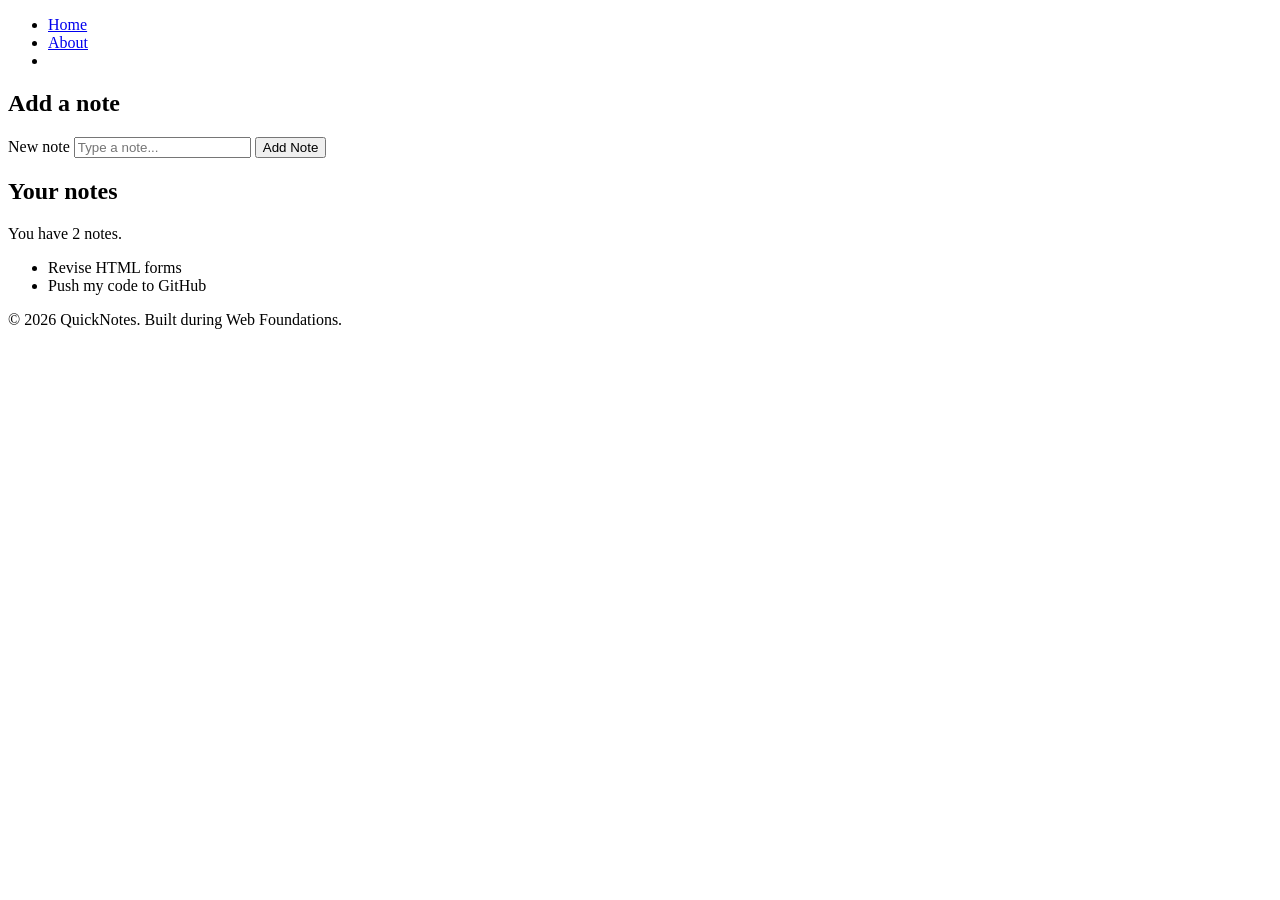
<file: index.html>
<!DOCTYPE html>
<html lang="en">
  <head>
    <meta charset="UTF-8" />
    <meta name="viewport" content="width=device-width, initial-scale=1.0" />
    <title>QuickNotes</title>
  </head>
  <body>
    <header>
        <nav>
            <ul>
                <li><a href='#index.html'>Home</a></li>
                <li><a href='#about.html'>About</a></li>
                <li></li>
            </ul>
        </nav>
    </header>
 
    <main id="home">
      <section>
        <h2>Add a note</h2>
        <form id="note-form">
          <label for="note-input">New note</label>
          <input type="text" id="note-input" placeholder="Type a note..." />
          <button type="submit">Add Note</button>
        </form>
      </section>
 
      <section>
        <h2>Your notes</h2>
        <p id="note-count">You have 2 notes.</p>
        <ul id="notes-list">
          <li>Revise HTML forms</li>
          <li>Push my code to GitHub</li>
        </ul>
      </section>
    </main>
 
    <footer>
      <p>&copy; 2026 QuickNotes. Built during Web Foundations.</p>
    </footer>
  </body>
</html>
</file>
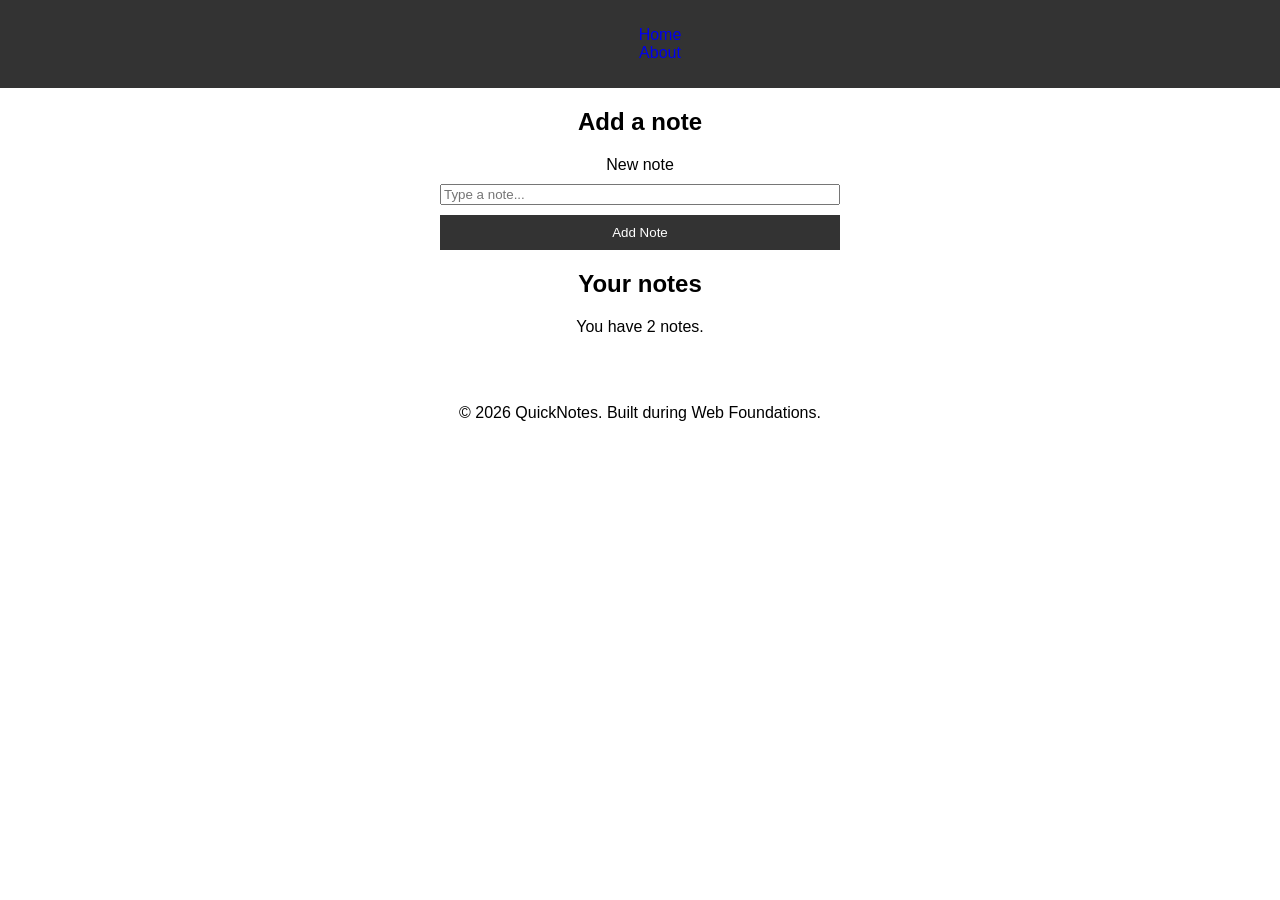
<file: day2/index.html>
<!DOCTYPE html>
<html lang="en">
  <head>
    <meta charset="UTF-8" />
    <meta name="viewport" content="width=device-width, initial-scale=1.0" />
    <title>QuickNotes</title>
    <link rel="stylesheet" href="style.css" />
  </head>
  <body>
    <header>
        <nav>
            <ul>
                <li><a href='/#index.html'>Home</a></li>
                <li><a href='/#about.html'>About</a></li>
            </ul>
        </nav>
    </header>
 
    <main id="index">
      <section>
        <h2>Add a note</h2>
        <form id="note-form">
          <label for="note-input">New note</label>
          <input type="text" id="note-input" placeholder="Type a note..." />
          <button type="submit">Add Note</button>
        </form>
      </section>
 
      <section>
        <h2>Your notes</h2>
        <p id="note-count">You have 2 notes.</p>
        <ul id="notes-list">
          <li>Revise HTML forms</li>
          <li>Push my code to GitHub</li>
        </ul>
      </section>
    </main>
 
    <footer>
      <p>&copy; 2026 QuickNotes. Built during Web Foundations.</p>
    </footer>
  </body>
</html>
</file>
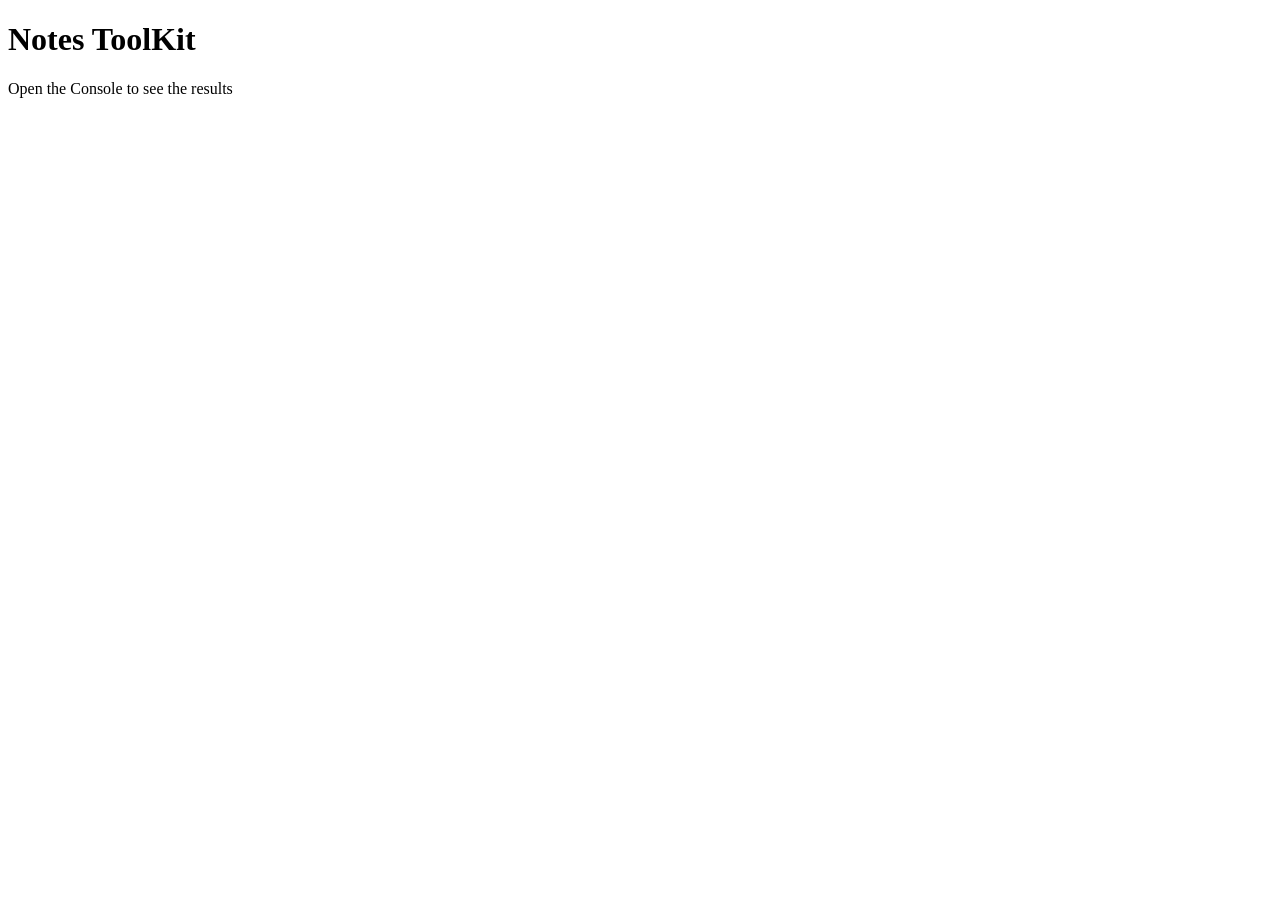
<file: day3/index.html>
<!DOCTYPE html>
<html lang="en">
<head>
    <meta charset="UTF-8">
    <meta name="viewport" content="width=device-width, initial-scale=1.0">
    <title>Document</title>
    <script src="script.js" defer></script>
</head>
<body>
    <h1>Notes ToolKit</h1>
    <p>Open the Console to see the results</p>
</body>
</html>
</file>
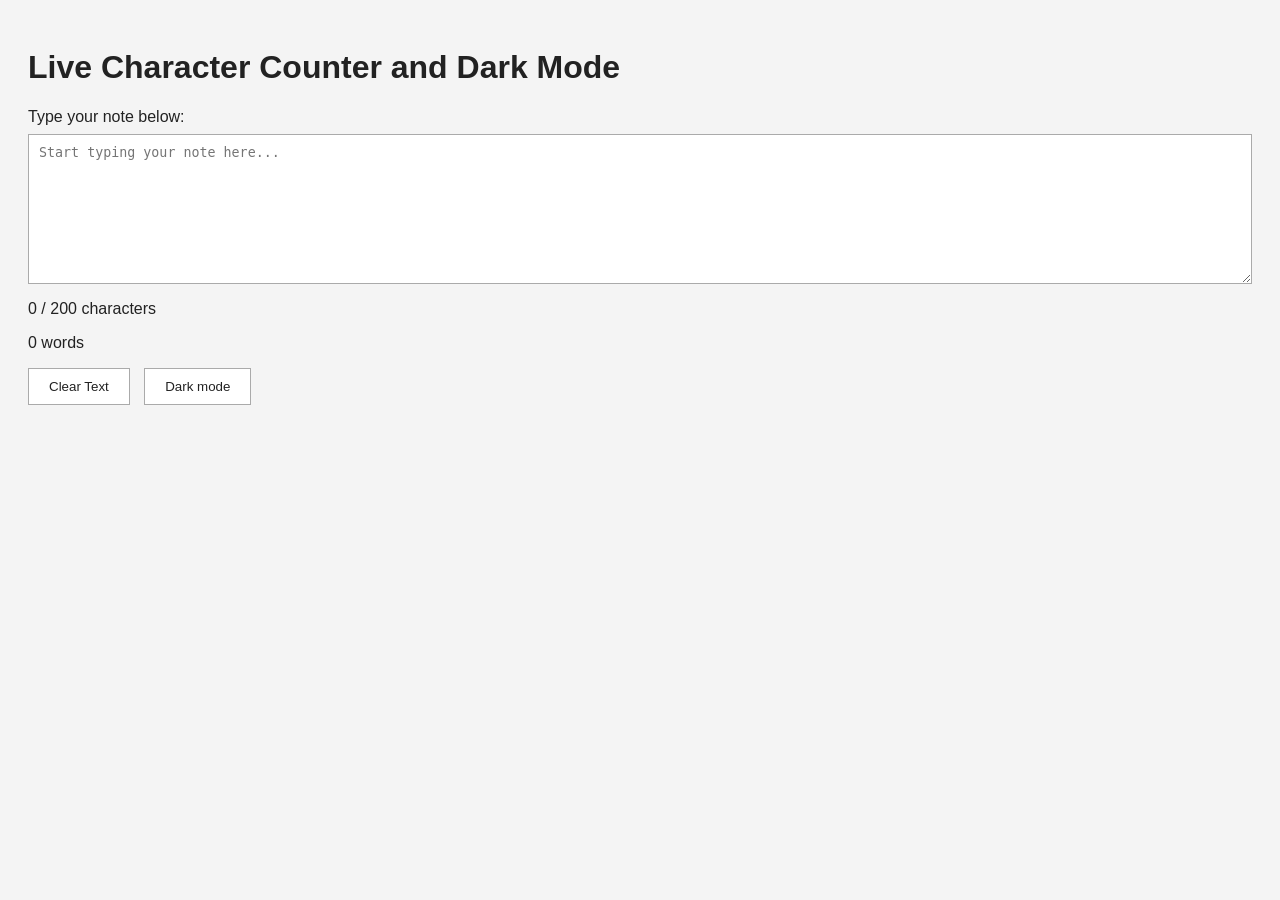
<file: day4/index.html>
<!DOCTYPE html>
<html lang="en">
<head>
    <meta charset="UTF-8">
    <meta name="viewport" content="width=device-width, initial-scale=1.0">
    <title>Live Character Counter and Dark Mode</title>
    <link rel="stylesheet" href="style.css">
    <script src="script.js" defer></script>
</head>
<body>
    <h1>Live Character Counter and Dark Mode</h1>
    <label for='note-text'>Type your note below:</label>
    <textarea id="note-text" class="note-text" placeholder="Start typing your note here..."></textarea>
    <p id="char-count">0 / 200 characters</p>
    <p id="word-count">0 words</p>
    <button id="clear-btn" class="clear-btn">Clear Text</button>
    <button id="theme-toggle" class="theme-toggle">Dark mode</button>
</body>
</html>
</file>
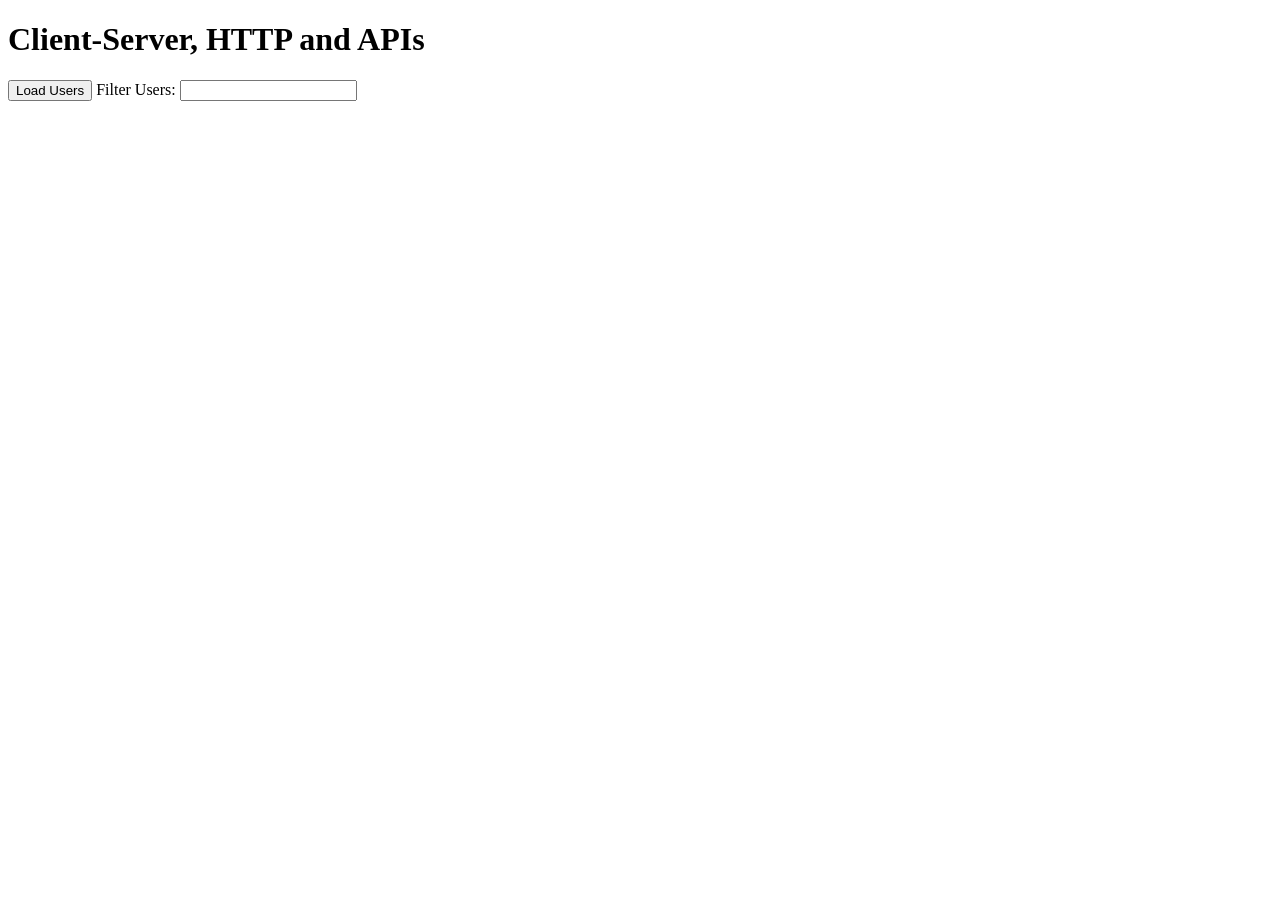
<file: day5/index.html>
<!DOCTYPE html>
<html lang="en">
<head>
    <meta charset="UTF-8">
    <meta name="viewport" content="width=device-width, initial-scale=1.0">
    <title>Client-Server, HTTP and APIs</title>
    <script src="users.js" defer></script>
</head>
<body>
    <h1>Client-Server, HTTP and APIs</h1>
    <button id="load-users">Load Users</button>
    <label for="filter-input">Filter Users:</label>
     <input id="filter-input">
     <p id="status"></p>
     <ul id="users-list"></ul>
</body>
</html>
</file>
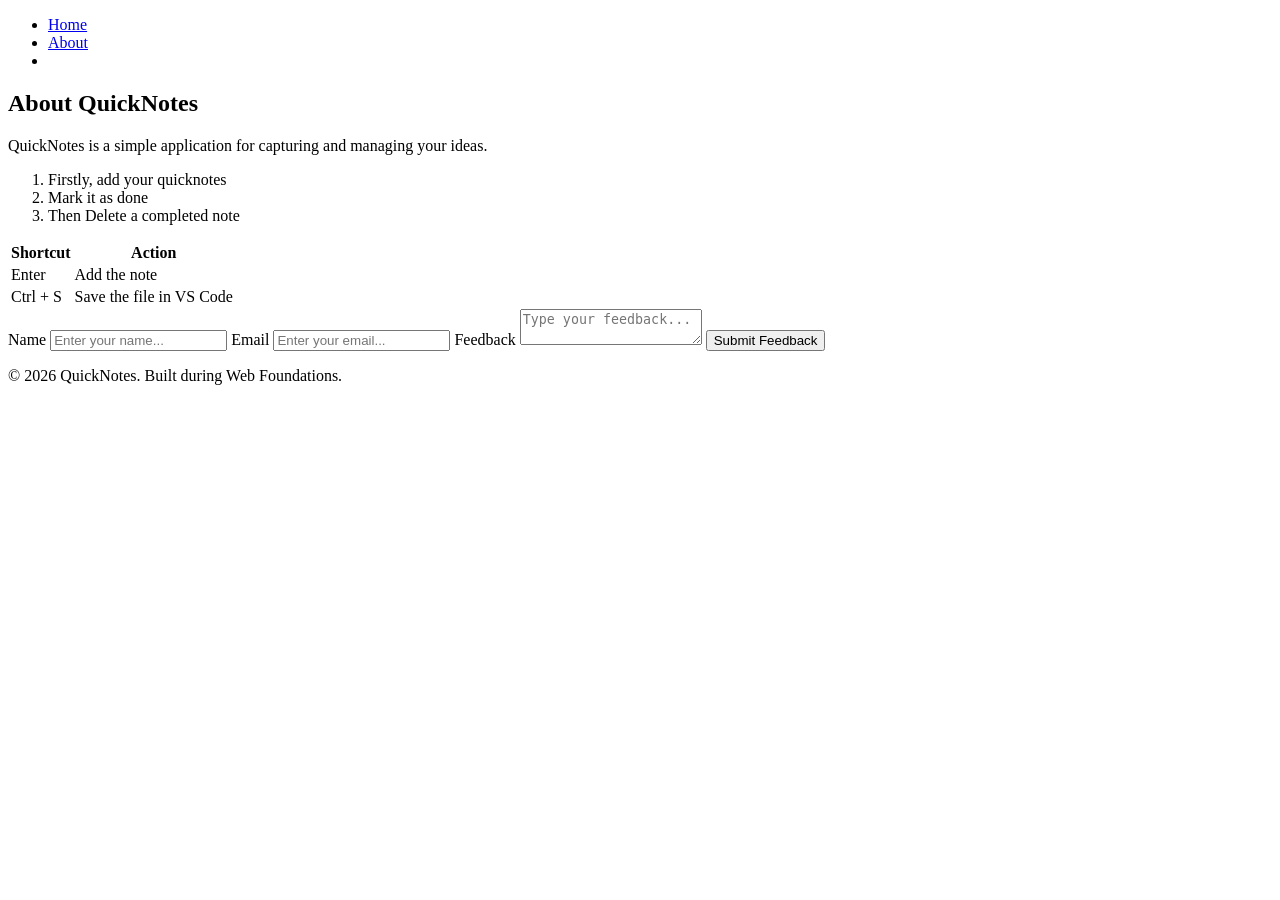
<file: about.html>
<!DOCTYPE html>
<html lang="en">
  <head>
    <meta charset="UTF-8" />
    <meta name="viewport" content="width=device-width, initial-scale=1.0" />
    <title>QuickNotes</title>
  </head>
  <body>
    <header>
        <nav>
            <ul>
                <li><a href='#index.html'>Home</a></li>
                <li><a href='#about.html'>About</a></li>
                <li></li>
            </ul>
        </nav>
    </header>
    
    <main id="about">
        <h2>About QuickNotes</h2>
        <p>QuickNotes is a simple application for capturing and managing your ideas.</p>
        <section>
            <ol>
                <li>Firstly, add your quicknotes</li>
                <li>Mark it as done</li>
                <li>Then Delete a completed note</li>
            </ol>
        </section>
            <section>
                <table>
                    <thead>
                        <tr>
                        <th>Shortcut</th>
                        <th>Action</th>
                        </tr>
                    </thead>
                    <tbody>
                        <tr>
                        <td>Enter</td>
                        <td>Add the note</td>
                        </tr>
                        <tr>
                        <td>Ctrl + S</td>
                        <td>Save the file in VS Code</td>
                        </tr>
                    </tbody>
                </table>
            </section>
        <form id="feedback-form">
            <label for="name-input">Name</label>
            <input type="text" id="name-input" placeholder="Enter your name..." required />
            <label for= 'email'>Email</label>
            <input type='email' id='email' placeholder='Enter your email...' required/>
            <label for="feedback-input">Feedback</label>
            <textarea id="feedback-input" placeholder="Type your feedback..." required></textarea>
            <button type="submit">Submit Feedback</button>
        </form>
    </main>
    <footer>
      <p>&copy; 2026 QuickNotes. Built during Web Foundations.</p>
    </footer>
  </body>
</html>
</file>
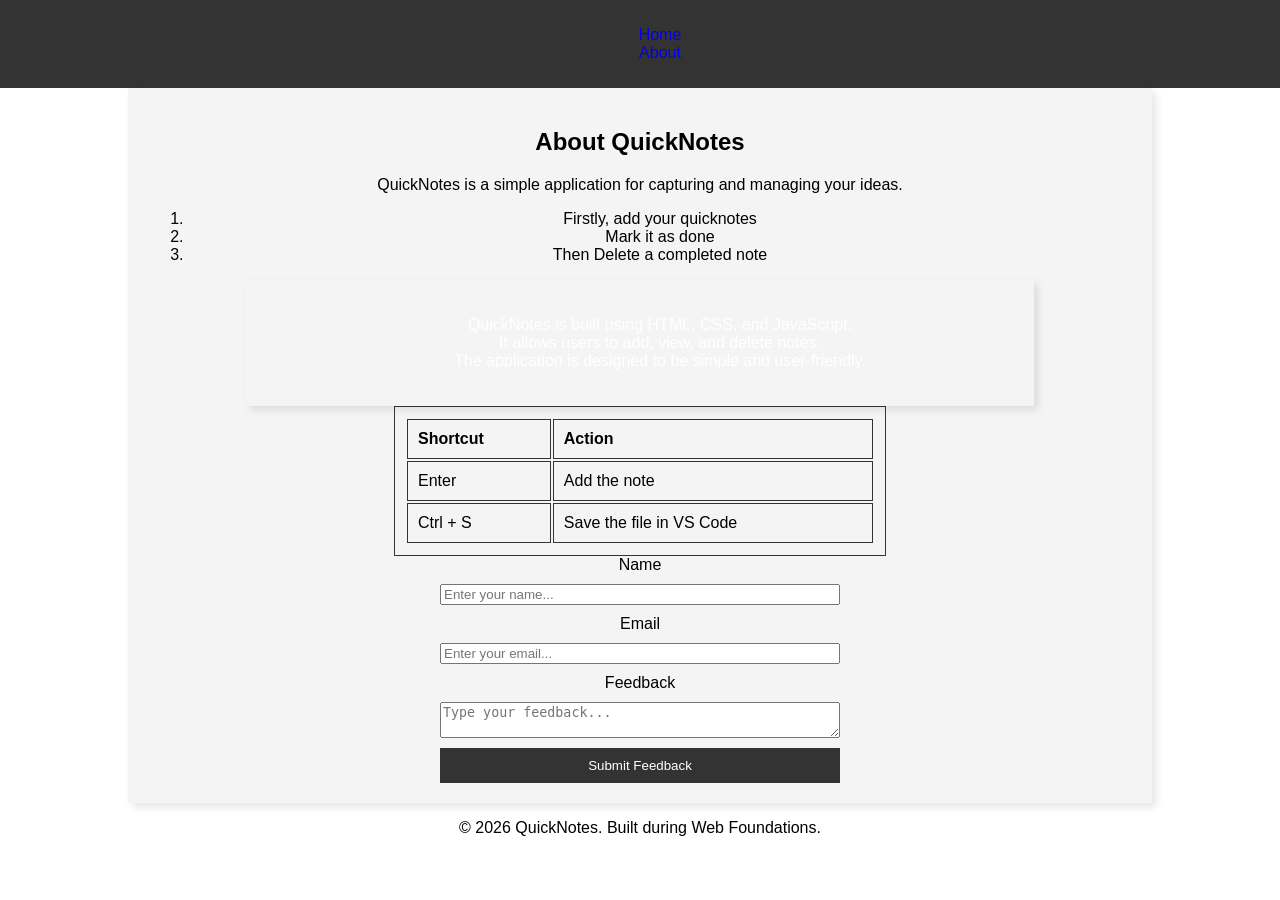
<file: day2/about.html>
<!DOCTYPE html>
<html lang="en">
  <head>
    <meta charset="UTF-8" />
    <meta name="viewport" content="width=device-width, initial-scale=1.0" />
    <title>QuickNotes</title>
    <link rel="stylesheet" href="style.css" />
  </head>
  <body>
    <header>
        <nav>
            <ul>
                <li><a href='/#index.html'>Home</a></li>
                <li><a href='/#about.html'>About</a></li>
            </ul>
        </nav>
    </header>
    
    <main id="about">
        <h2>About QuickNotes</h2>
        <p>QuickNotes is a simple application for capturing and managing your ideas.</p>
        <section>
            <ol>
                <li>Firstly, add your quicknotes</li>
                <li>Mark it as done</li>
                <li>Then Delete a completed note</li>
            </ol>
        </section>
        <section class="features">
            <ul>
                <li>QuickNotes is built using HTML, CSS, and JavaScript.</li>
                <li>It allows users to add, view, and delete notes.</li>
                <li>The application is designed to be simple and user-friendly.</li>
            </ul>
        </section>
            <section>
                <table>
                    <thead>
                        <tr>
                        <th>Shortcut</th>
                        <th>Action</th>
                        </tr>
                    </thead>
                    <tbody>
                        <tr>
                        <td>Enter</td>
                        <td>Add the note</td>
                        </tr>
                        <tr>
                        <td>Ctrl + S</td>
                        <td>Save the file in VS Code</td>
                        </tr>
                    </tbody>
                </table>
            </section>
        <form id="feedback-form">
            <label for="name-input">Name</label>
            <input type="text" id="name-input" placeholder="Enter your name..." required />
            <label for= 'email'>Email</label>
            <input type='email' id='email' placeholder='Enter your email...' required/>
            <label for="feedback-input">Feedback</label>
            <textarea id="feedback-input" placeholder="Type your feedback..." required></textarea>
            <button type="submit">Submit Feedback</button>
        </form>
    </main>
    <footer>
      <p>&copy; 2026 QuickNotes. Built during Web Foundations.</p>
    </footer>
  </body>
</html>
</file>
<file: day2/style.css>
*{
    box-sizing: border-box;
}
body{
    font-family: Arial, Helvetica, sans-serif;
    margin: 0;
    padding: 0;
    text-align: center;
    
}
nav{
    background-color: #333;
    color: white;
    padding: 10px;
    
}
ul li{
    list-style-type: none;
    display: flex;
    justify-content: center;
    gap:16px;
    color:white;
}
li a{
    text-decoration: none;
}
li a:hover{
    color: #f4f4f4;
}
#about{
    background-color: #f4f4f4;
    padding: 20px;
    box-shadow: 4px 4px 8px rgba(0, 0, 0, 0.1);
    max-width:80%;
    margin:auto;
}
 table{
    width: 50%;
    border:#333 1px solid;
    padding: 10px;margin: auto;
} 
table th, table td{
    border:#333 1px solid;
    padding: 10px;
    text-align: left;
    
}
form{
    display: flex;
    flex-direction: column;
    gap: 10px;
    max-width: 400px;
    margin: auto;
}
button{
    padding: 10px;
    background-color: #333;
    color: white;
    border: none;
    cursor: pointer;
    transition: all 0.3s ease;
}
button:hover{
    background-color: #555;
}
.features{
    background-color: #f4f4f4;
    padding: 20px;
    box-shadow: 4px 4px 8px rgba(0, 0, 0, 0.1);
    max-width:80%;
    margin:auto;
    color:#333
}
@media (max-width: 600px) {
    table{
        width: 100%;
    }
    form{
        max-width: 100%;
    }
    .features{
        max-width:100%;
        display:grid;
        grid-template-columns: repeat(auto-fit, minmax(200px, 1fr));
    }
}
</file>
<file: day4/style.css>
:root {
    --page-bg: #f4f4f4;
    --text-color: #222;
    --control-bg: #fff;
    --control-border: #aaa;
}

body {
    background-color: var(--page-bg);
    color: var(--text-color);
    font-family: Arial, sans-serif;
    padding: 20px;
}

body.dark {
    --page-bg: #222;
    --text-color: #f4f4f4;
    --control-bg: #333;
    --control-border: #666;
}

.note-text,
.clear-btn,.theme-toggle {
    background-color: var(--control-bg);
    color: var(--text-color);
    border: 1px solid var(--control-border);
}

textarea {
    display: block;
    width: 100%;
    min-height: 150px;
    box-sizing: border-box;
    margin-top: 8px;
    padding: 10px;
}

button {
    margin-right: 10px;
    padding: 10px 20px;
    cursor: pointer;
}

.warning{
    color:orange;
}
.over{
    color:red;
    font-weight: bold;

}
</file>
